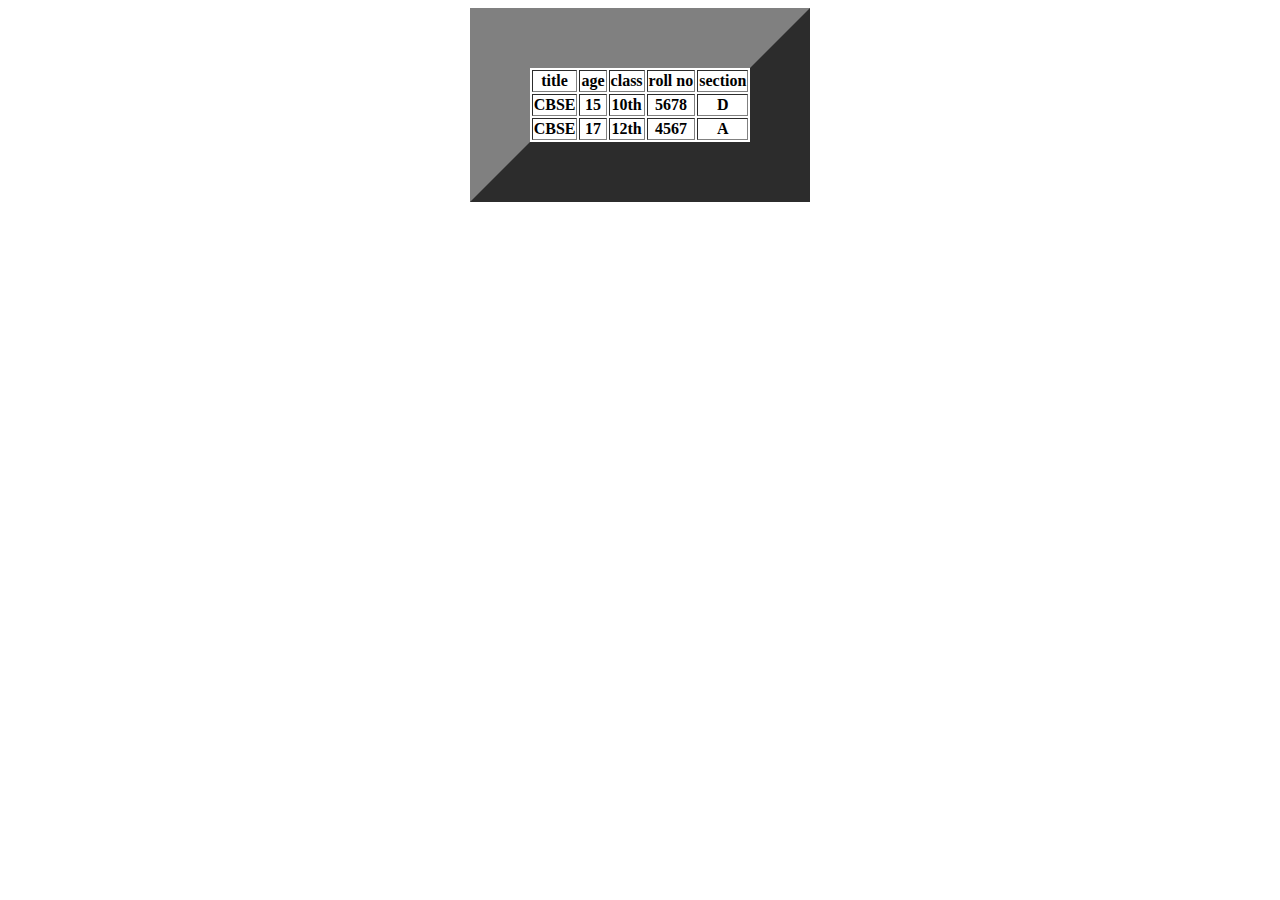
<file: day3(2.0)/index.html>
<!DOCTYPE html>
<html lang="en">
<head>
    <meta charset="UTF-8">
    <meta name="viewport" content="width=  , initial-scale=1.0">
    <title>Document</title>
</head>
<body>
  <center>
    <table border="60">
        <tr>
            <th>title</th>
            <th>age</th>
            <th>class</th>
            <th>roll no</th>
            <th>section</th>
        </tr>
        <tr>
            <th>CBSE</td>
            <th>15</td>
            <th>10th</td>
            <th>5678</td>
            <th>D</td>
        </tr>
        <tr>
            <th>CBSE</td>
            <th>17</td>
            <th>12th</td>
            <th>4567</td>
            <th>A</td>
        </tr>





       </table> 
  </center>
</body>
</html>
</file>
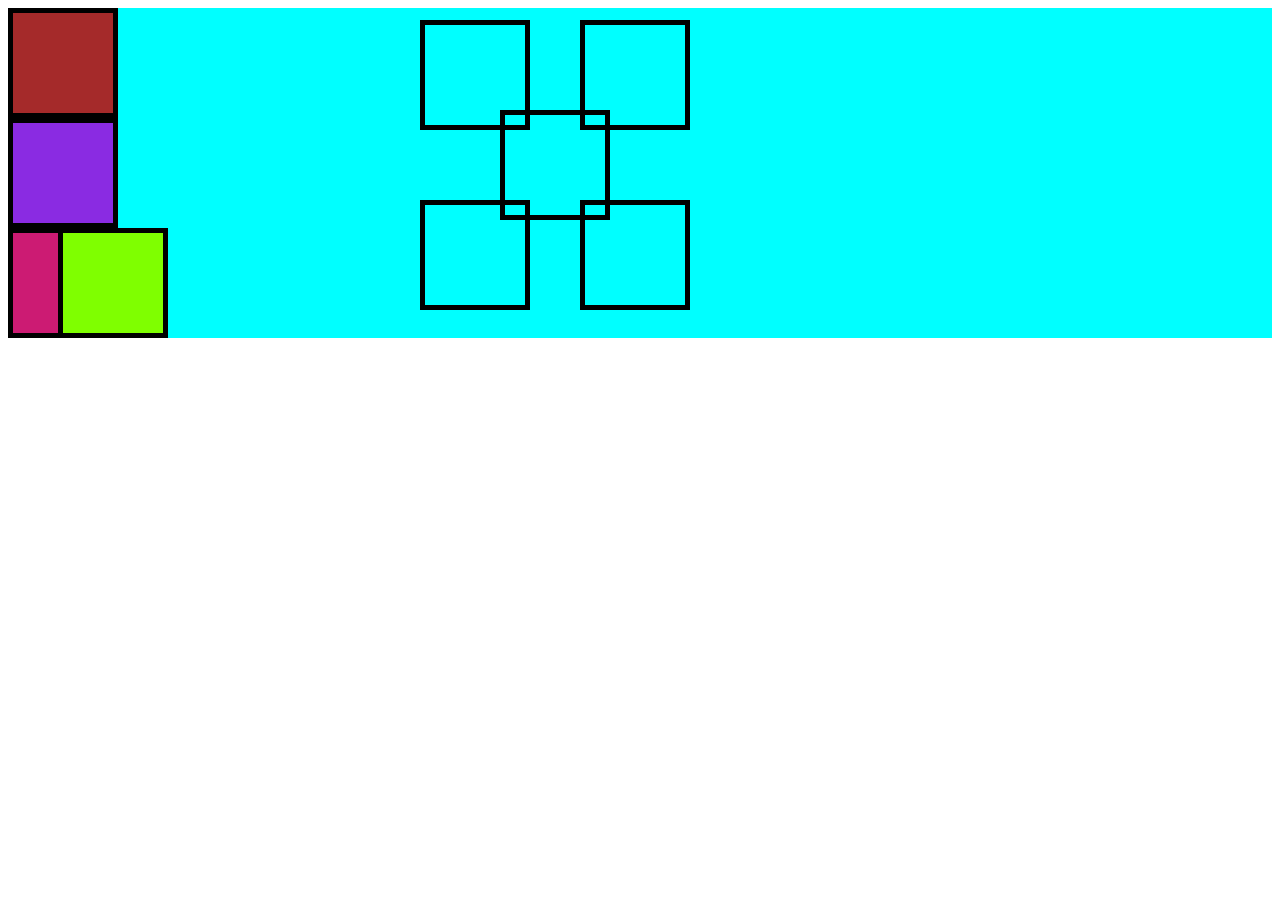
<file: DAY4/INDEX.HTML>
<!DOCTYPE html>
<html lang="en">
<head>
    <meta charset="UTF-8">
    <meta name="viewport" content="width=device-width, initial-scale=1.0">
    <title>Document</title>
    <link rel="stylesheet" href="INDEX.CSS" />
</head>
<body>
   <!-- <H1 class="TITLE">Welcome in Day4</H1>
   <H2 class="TITLE" id="HTML">Welcome in HTML</H2>

<CENTER>
    <H1 CLASS="BOX">BOX MODEL</H1>
</CENTER>
<center><div class="box2">boxx -->
    <!-- <div class="subbox">MY SUB BOX</div> -->
    <div class="container">
        <div class="box box1" id="one"></div>
        <div class="box box2"id="two"></div>
        <div class="box box3" id="three"></div>
        <div class="box box4" id="four"></div>
    </div>
    <div class="box box5" id="o"></div>
    <div class="box box5" id="t"></div>
    <div class="box box5" id="r"></div>
    <div class="box box5" id="f"></div>
    <div class="box box5" id="v"></div>



</div>


</body>
</html>
</file>
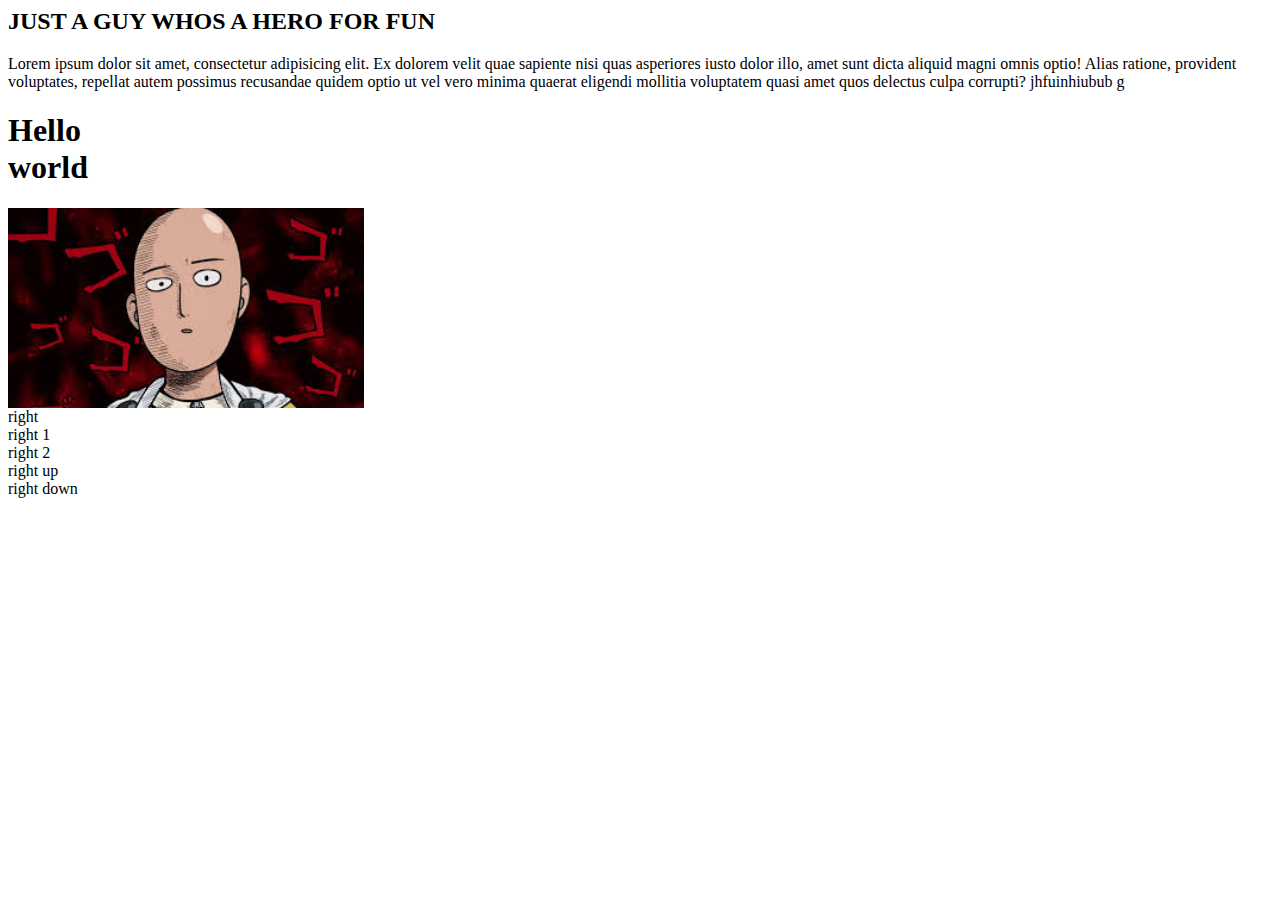
<file: web d training/DAY 1/index.html>
<html>
    <head></head>
    <body>
        <!-- <h1>Hello World</h1> -->
        <!-- <h2>Hello World</h2> -->
        <!-- <h3>Hello World</h3> -->
        <!-- <h4>Hello World</h4> -->
        <!-- <h5>Hello World</h5> -->
        <!-- <h6>Hello World</h6>  -->
        <div class="hero-sectiom">
            <h2>JUST A GUY WHOS A HERO FOR FUN</h2>
            <p>Lorem ipsum dolor sit amet, consectetur adipisicing elit. Ex dolorem velit quae sapiente nisi quas asperiores iusto dolor illo, amet sunt dicta aliquid magni omnis optio! Alias ratione, provident voluptates, repellat autem possimus recusandae quidem optio ut vel vero minima quaerat eligendi mollitia voluptatem quasi amet quos delectus culpa corrupti? jhfuinhiubub g</p>
        </div>
        <h1>Hello <br> world</h1>


        <div class="container" id="containerId">

            <div class="left"></div>
            <img  height="200PX" src="[data-uri]" alt="">
            <div class="right"> right
            <div class="right1"> right 1</div>
            <div class="right2"> right 2
                <div class="right2up">right up</div>
                <div class="right2down">right down</div>
            </div>
        </div>
            

        </div>
   </body>
</html>
</file>
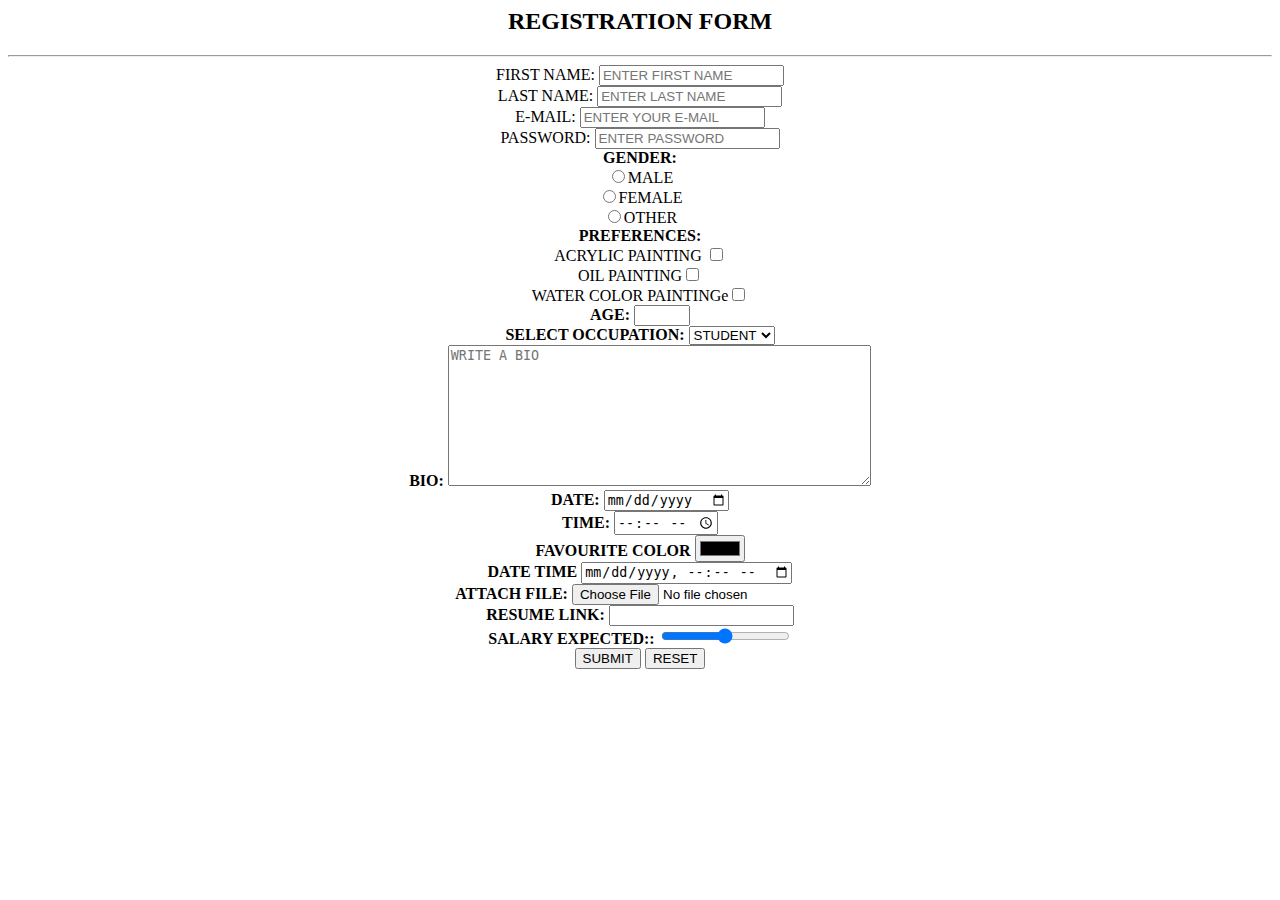
<file: web d training/DAY 2/INDEX.HTML>
<html>
  <head>
    <title>BASIC HTML</title>
  </head>
  <body>
   <!-- ANSHUMAN
    <ul type="SQUARE">
      <li>ITEM-1</li>
      <li>ITEM-2</li>
      <li>ITEM-3</li>
    </ul>
    <ol type="a">
      <li>ITEM-4</li>
      <li>ITEM-5</li>
      <li>ITEM-6</li>
    </ol>
  <center>
    <button>
      <a target="_blank" href="https://www.netflix.com/in/">Netflix</a>
        </button>
  <br>
    <button>
     <a target="_blank" href="https://geometrydash.io/">games</a>
    </button>
  </center>-->
  <CENTER><H2>REGISTRATION FORM</H2></CENTER><HR>
 <CENTER> <form CLASS="WHITE-PAPER"><DIV CLASS="NAME-EMAIL">
  <LABEL> FIRST NAME:</LABEL>    <input TYPE="TEXT" placeholder="ENTER FIRST NAME"><BR>
      <LABEL>LAST NAME:</LABEL>   <INPUT TYPE="TEXT" placeholder="ENTER LAST NAME"><BR>
       <LABEL> E-MAIL:</LABEL>     <INPUT TYPE="EMAIL" PLACEHOLDER="ENTER YOUR E-MAIL">
        
          <BR>
            PASSWORD: <INPUT TYPE="PASSWORD" PLACEHOLDER="ENTER PASSWORD"><BR>
              <DIV>
              <LABEL>
              <B>  GENDER:
              </B>          </LABEL><BR>
              <INPUT TYPE="RADIO" NAME="GENDER">MALE<BR>
              <INPUT TYPE="RADIO" NAME="GENDER">FEMALE<BR>
                <INPUT TYPE="RADIO" NAME="GENDER">OTHER<BR>
                 
                </DIV>


                <DIV>
                  <LABEL><B>PREFERENCES:</B>
 </H4>                 </LABEL><BR>
                 ACRYLIC PAINTING <INPUT TYPE="checkbox" ><br>
                  OIL PAINTING<INPUT TYPE="checkbox" ><br>
                    WATER COLOR PAINTINGe<INPUT TYPE="checkbox" ><br>
                </DIV>
                <DIV>
                  <LABEL><B>AGE:</B></LABEL>
                  <INPUT TYPE="NUMBER" MIN="1" MAX="30">
                </DIV>
                <DIV>
                  <LABEL><B>SELECT OCCUPATION:</B></LABEL>
                  <SELECT>
                    <OPTION VALUE="STUDENT">STUDENT</OPTION>
                    <OPTION VALUE="TEACHER">TEACHER</OPTION>
                    <OPTION VALUE="HOD">HOD</OPTION>
                  </SELECT><BR>
                
                    <LABLE><B>BIO:</B></LABLE>
                    <TEXTAREA PLACEHOLDER="WRITE A BIO" ROWS="9" COLS="50" ></TEXTAREA><BR>

                   
                
                </DIV>
               <DIV>
                <LABEL><B> DATE:
                </B></LABEL>
                   <INPUT TYPE="DATE">
              </DIV>
              <DIV>
                <LABEL>
                  <B>TIME: </B>
                </LABEL>
                <INPUT TYPE="TIME">
              </DIV>
              <DIV>
                <LABEL><B>FAVOURITE COLOR</B></LABEL>
                <INPUT TYPE="color">
              </DIV>
              <DIV>
                <LABEL><B>DATE TIME</B></LABEL>
              <INPUT TYPE="datetime-local"> 
              
              </DIV>
              <DIV>
                <LABEL><B>ATTACH FILE:</B></LABEL>
              <INPUT TYPE="file">
              </DIV>
              <DIV>
                <LABEL><B>RESUME LINK:</B></LABEL>
              <INPUT TYPE="url">

              </DIV>
              <DIV>
                <LABEL><B>SALARY EXPECTED::</B></LABEL>
                <INPUT TYPE="range" MIN="10000" MAX="100000">

              </DIV>
              
        
              <BUTTON><SUBMIT>SUBMIT</SUBMIT></BUTTON>
              <BUTTON><RESET>RESET</RESET></BUTTON>
          
</DIV>
  </form>
  </body>
</html>
</file>
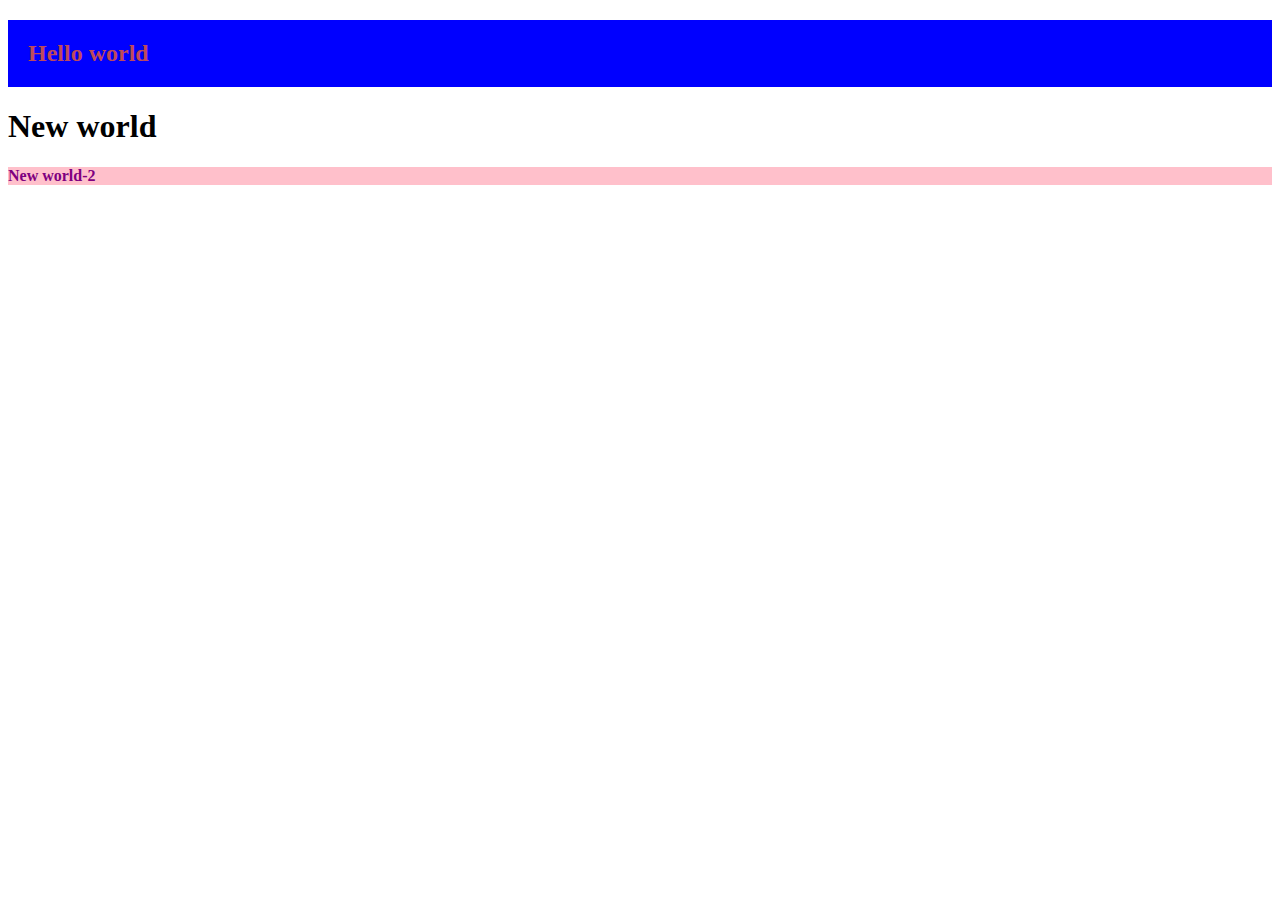
<file: day3(2.0)/sample.html>
<!DOCTYPE html>
<html lang="en">
<head>
    <meta charset="UTF-8">
    <meta name="viewport" content="width=device-width, initial-scale=1.0">
    <link rel="preconnect" href="https://fonts.googleapis.com">
<link rel="preconnect" href="https://fonts.gstatic.com" crossorigin>
<link href="https://fonts.googleapis.com/css2?family=Sevillana&display=swap" rel="stylesheet">
    <title>Document</title>
</head>
<body>
    <h2 style="color: #be4a5b;background: blue; padding: 20px">Hello world</h2>
    <h1 id="newworld">New world</h1>
    <h4 id="newworld" ; style="color: purple; background: pink">New world-2</h4>
    
</body>
</html>

</style>

</head>
    <body>
        <!--<h1..

    </body>
<head>
</file>
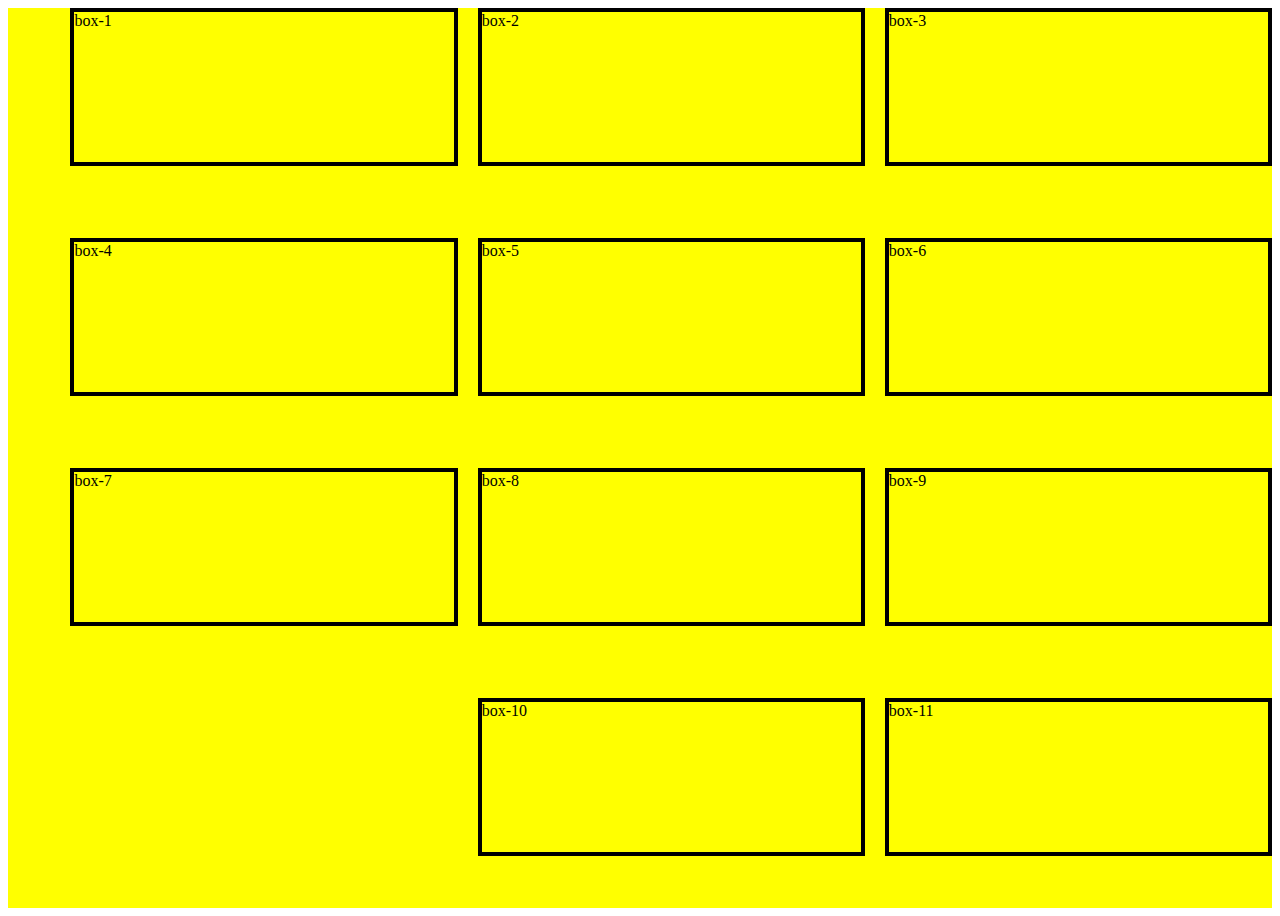
<file: day5/indexday5.html>
<!DOCTYPE html>
<html lang="en">
<head>
    <meta charset="UTF-8">
    <meta name="viewport" content="width=device-width, initial-scale=1.0">
    <title>Document</title>
    <link rel="stylesheet" href="indexday5.css"/>
</head>
<body>
    <div class="container">
<div class="box box1">box-1</div>
<div class="box box1">box-2</div>
<div class="box box1">box-3</div>
<div class="box box1">box-4</div>
<div class="box box1">box-5</div>
<div class="box box-6">box-6</div>
<div class="box box-7">box-7</div>
<div class="box box-8">box-8</div>
<div class="box box-9">box-9</div>
<div class="box box-10">box-10</div>
<div class="box box-10">box-11</div>
  
    </div>
</body>
</html>
</file>
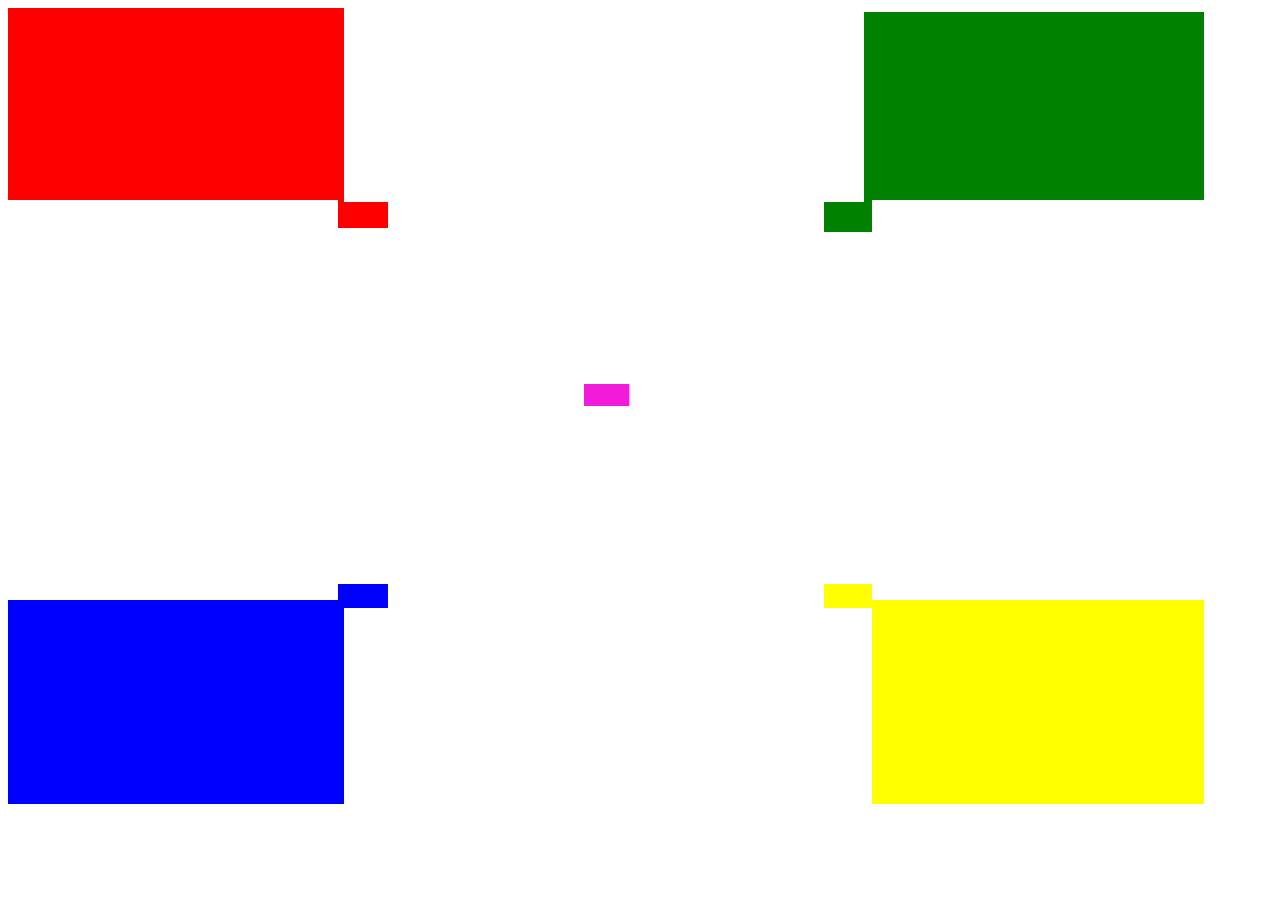
<file: homework (28 nov 2024)/hw.html>
<!DOCTYPE html>
<html lang="en">

<head>
    <meta charset="UTF-8">
    <meta name="viewport" content="width=device-width, initial-scale=1.0">
    <title>Document</title>
    <link rel="stylesheet" href="hw.css" />
</head>

<body>

    <div class="container">
        <div class="box box1" id="one"></div>
        <div class="box box2" id="two"></div>
        <div class="box box3" id="three"></div>
        <div class="box box4" id="four"></div>
    
    <div class="box box5" id="o"></div>
    <div class="box box5" id="t"></div>
    <div class="box box5" id="r"></div>
    <div class="box box5" id="f"></div>
    <div class="box box5" id="v"></div>
    
   
    </div>
</body>

</html>
</file>
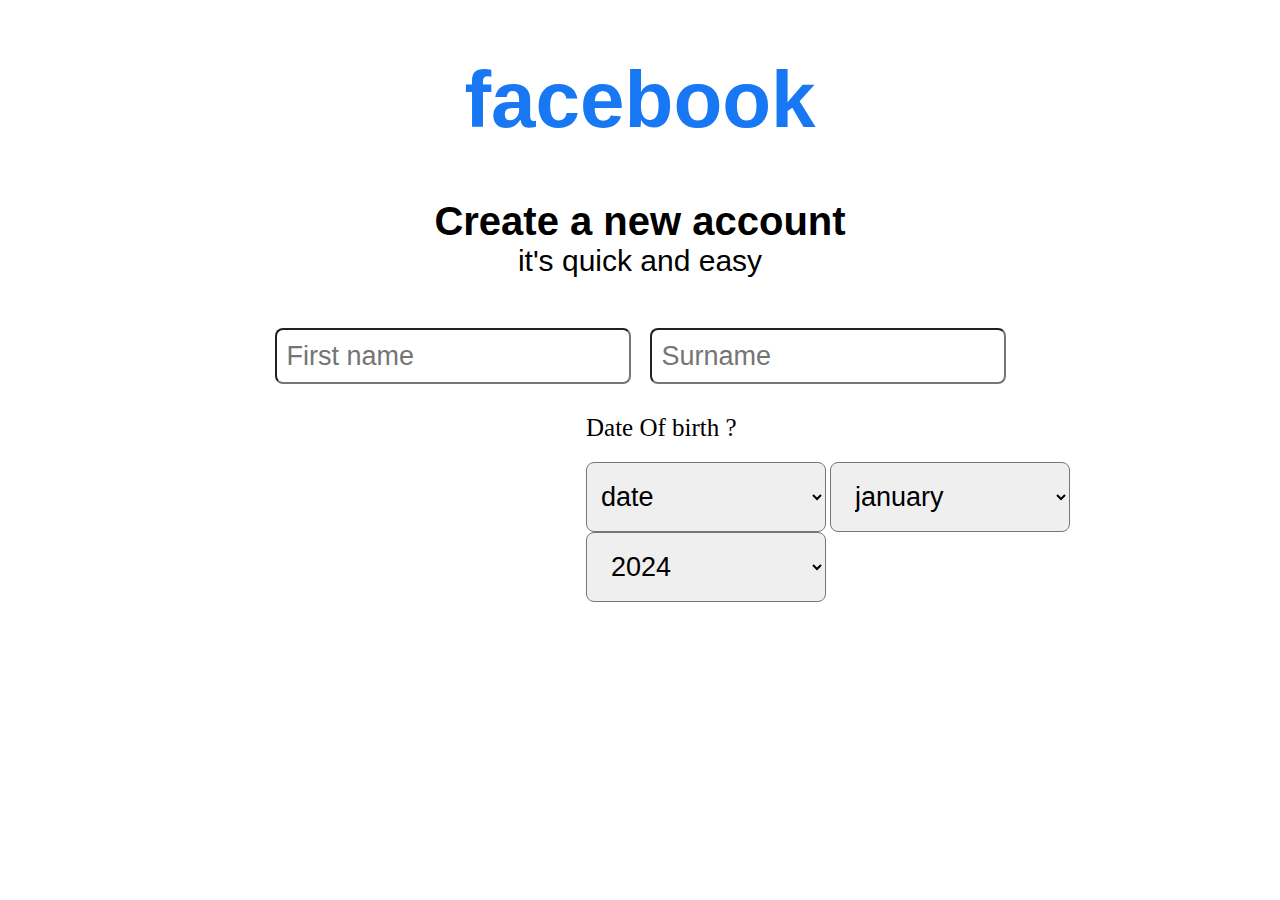
<file: PROJECT 1/FACEBOOK.HTML>
<!DOCTYPE html>
<html lang="en">
<head>
    <meta charset="UTF-8">
    <meta name="viewport" content="width=device-width, initial-scale=1.0">
    <title>Document</title>
    <link rel="stylesheet" href="FACEBOOK.CSS">
</head>
<body>
    <CENTER>
        <h1>
            facebook
        </h1>
    </CENTER>
    <center>
        <div class="create">
        <b>  Create a new account</b>
        <br>
       <div class="quick">it's quick and easy</div>
        </div>
    </center><center>
    <div class="name">
        <input class="first" type="text" placeholder="First name">
        <input class="last" type="text" placeholder="Surname">
    </div></center>
    <div>
    <div class="birth">
        Date Of birth ?
    </div>
    <div class="datee">
        <select class="dateee">
            <option>date</option>
            <option>1</option>
            <option>2</option>
            <option>3</option>
            <option>4</option>
            <option>5</option>
            <option>6</option>
            <option>7</option>
            <option>8</option>
            <option>9</option>
            <option>10</option>
            <option>11</option>
            <option>12</option>
            <option>13</option>
            <option>14</option>
            <option>15</option>
            <option>16</option>
            <option>17</option>
            <option>18</option>
            <option>19</option>
            <option>20</option>
            </select>
            
   
    
        <select class="month">
            <option>january</option>
            <option>februarty</option>
            <option>march</option>
            <option>april</option>
            <option>may</option>
            <option>june</option>
            <option>july</option>
            <option>august</option>
            <option>september</option>
            <option>october</option>
            <option>november</option>
            <option>december</option>
            
            </select>
           

    <select class="year">
        <option value="">2024</option>
        <option value="">2025</option>
        <option value="">2026</option>
        <option value="">2027</option>
        <option value="">2028</option>
        <option value="">2029</option>
        <option value="">2030</option>
        <option value="">2031</option>
        <option value="">2032</option>
        <option value="">2033</option>
    </select>
</div>

</div>
</div>
       
   
</body>
</html>
</file>
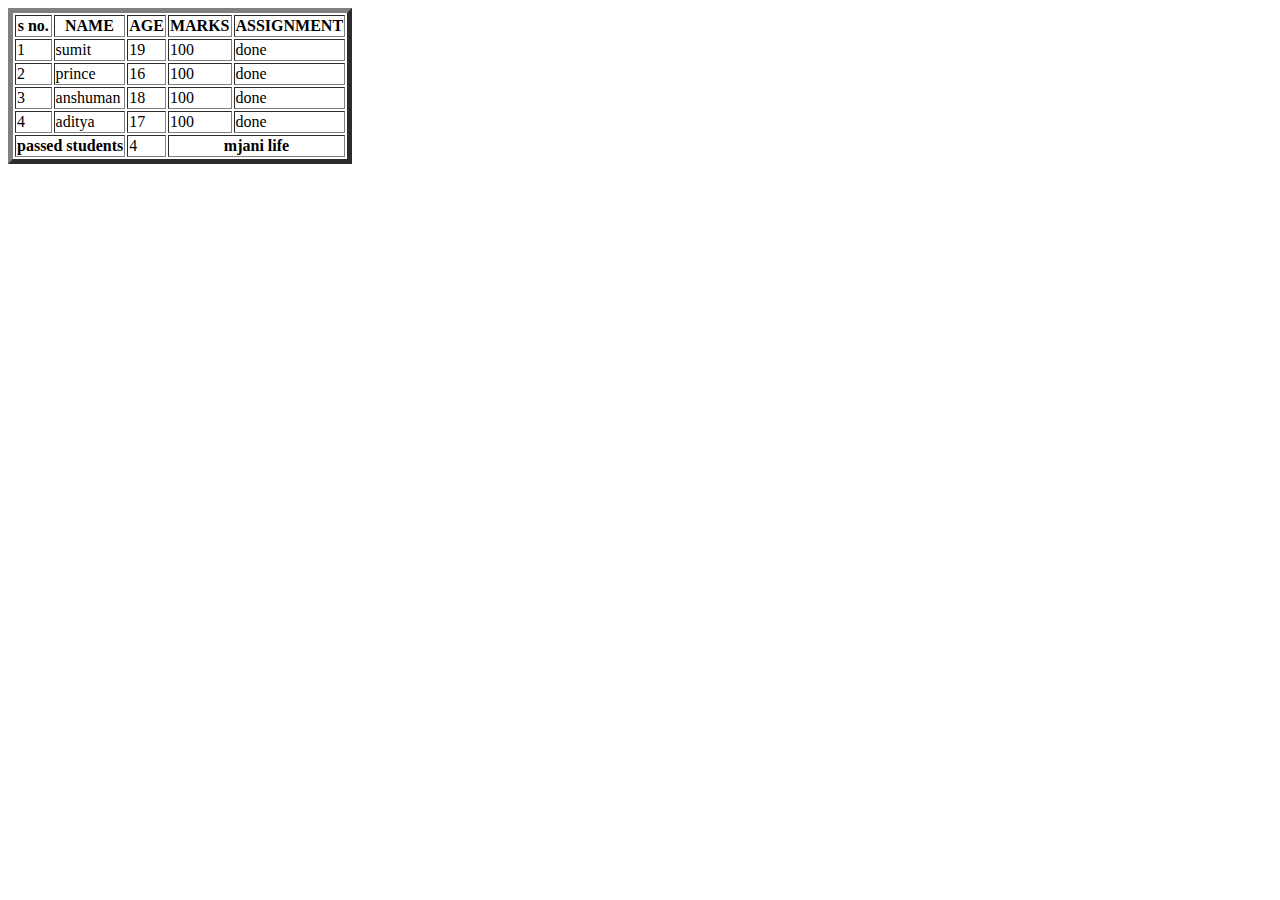
<file: web d training/day3(2.0)/table.html>
<!DOCTYPE html>
<html lang="en">
<head>
    <meta charset="UTF-8">
    <meta name="viewport" content="width=device-width, initial-scale=1.0">
    <title>Document table</title>
</head>
<body>
    <div>
    <table border="5">
        <thead>
            <tr>
                <th>s no.</th>
                <th>NAME</th>
                <TH>AGE</TH>
                <TH>MARKS</TH>
                <TH>
                    ASSIGNMENT
                </TH>
                
            </tr>
            <tbody>
                <tr>
                    <td>1</td>
                    <td>sumit</td>
                    <td>19</td>
                    <td>100</td>
                    <td>done</td>

                    
                </tr>
                <tr>
                    <td>2</td>
                    <td>prince</td>
                    <td>16</td>
                    <td>100</td>
                    <td>done</td>
                    
                    
                </tr>
                <tr>
                    <td>3</td>
                    <td>anshuman</td>
                    <td>18</td>
                    <td>100</td>
                    <td>done</td>
                    
                    
                </tr>
                <tr>
                    <td>4</td>
                    <td>aditya</td>
                    <td>17</td>
                    <td>100</td>
                    <td>done</td>
                    
                    
                </tr>
                <tr>
                    <th colspan="2">
                        passed students
                    </th>
                    <td>4</td>
                    <th colspan="2">mjani life</th>
                </tr>
                <tr</tr>
            </tbody>
        </thead>
    </table></div>
</body>
</html>
</file>
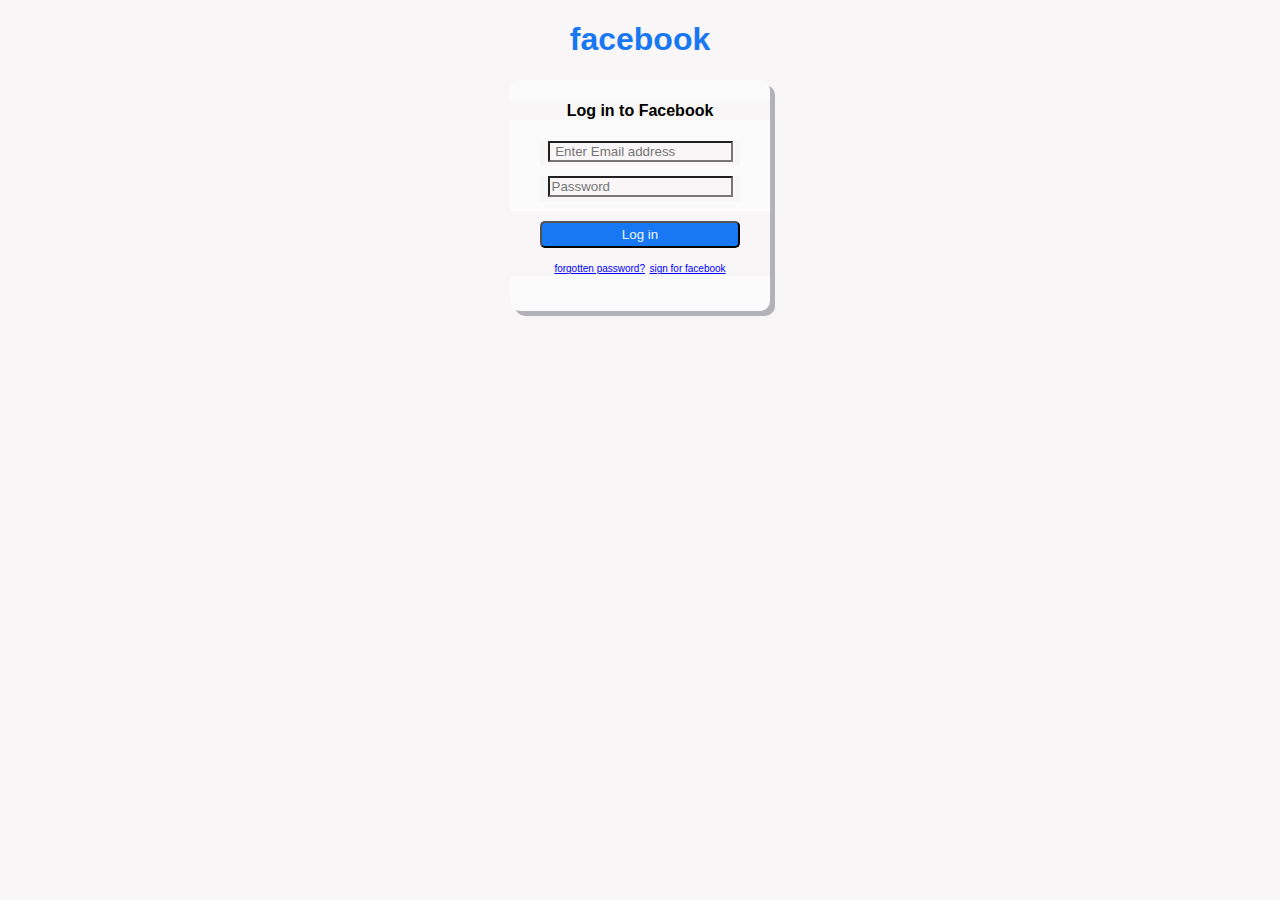
<file: web d training/day3/facebookloginpage.html>
<!DOCTYPE html>
<html lang="en">
<head>
    <meta charset="UTF-8">
    <meta name="viewport" content="width=device-width, initial-scale=1.0">
    <title>Document</title>
    <link rel="stylesheet" href="index.css">
    
</head>
<body>

    
    <center><h1>facebook</h1></center>
   <center><div class="box">
  
    
        <H4>Log in to Facebook</H4>
    
    
      <div class="emaill"> <input type="email" placeholder=" Enter Email address"></div>
   
    <div class="password">
        <input type="password" placeholder="Password">
    </div>
    
       <div> <button>Log in</button></div>
    
    <div>
        <a href="https://www.facebook.com/recover/initiate/?privacy_mutation_token=eyJ0eXBlIjowLCJjcmVhdGlvbl90aW1lIjoxNzMyNjgwNDkzLCJjYWxsc2l0ZV9pZCI6MzgxMjI5MDc5NTc1OTQ2fQ%3D%3D&ars=facebook_login&next" >forgotten password?</a>
        <a href="https://www.facebook.com/r.php">sign for facebook</a>
   </div> 

</div></center>
    

</body>
</html>
</file>
<file: DAY4/INDEX.CSS>
/* H1{
    color: #b31134d0;
    font-family: 'Segoe UI', Tahoma, Geneva, Verdana, sans-serif;
}   


#HTML{
    background-color: rgba(107, 145, 148, 0.575);
}   
.BOX{
    font-size: 30PX;
}     
.box2{
    height: 500px;
width: 500px;
background-color: black;
}
.subbox{
    height: 250px;
width: 250px;
background-color: white;
padding:60PX;
border:6px dashed orange;
margin-top: 20px;

 */
 .box{
    width: 100px;
    height: 100px;
    border: solid 5px black;
}
.container{
background-color: aqua;
position: relative;
}

#one{
    background-color: brown;
}
#two{
    background-color: blueviolet;
}
#three{
    background-color: chartreuse;
    position: absolute;
    left: 50px;
}
#four{
    background-color: rgb(204, 27, 115);
}
#o{
    position: absolute;
    left: 420px;
    top: 20px;
}
#t{
    position: absolute;
    left: 580px;
    top: 20px;
}
#v{
    position: absolute;
    left: 580px;
    top: 200px;
}
#r{
    position: absolute;
    left: 420px;
    top: 200px;
}
#f{
    position: absolute;
    left: 500px;
    top:110px;
}
</file>
<file: day5/indexday5.css>
.container{
    width: 100%;
   min-height: 100vh;
   background-color: yellow;
   display:flex;
   gap: 20px;
   flex-wrap: wrap;
   justify-content:end ;
   /* flex-direction: column; */
   
   
}
.box{
    width: 30%;
    height: 150px;
    border: 4px solid black;
    flex-shrink: 0;
    
}
</file>
<file: homework (28 nov 2024)/hw.css>
.box{
    width: 100px;
    height: 100px;

}
.container{
background-color:white;
position: relative;
width: 1200px;
height:800px;

}
#one{
    background-color: red;
    width: 380px;
    height: 220px;

}
#two{
    background-color: green;
    position: absolute;
    width: 380px;
    height: 220px;
    left: 68%;
    bottom: 72%;
    
}
#three{
    background-color: yellow;
    position: absolute;
    width: 380px;
    height: 220px;
    left: 68%;
    top: 72%;
}
#four{
    background-color: blue;
    position: absolute;
    width: 380px;
    height: 220px;
    top: 72%;
}
 #o{
    position: absolute;
    width: 520px;
    height: 194px;
    top:0px;
    left:28%;
    background-color:white;
   
}
#t{
    position: absolute;
    width: 528px;
    height: 200px;
    left:28%;
    background-color:white;
    bottom: 0px;
    top:75%;
   
}
#v{
    position: absolute;
    width: 330px;
    height:400px;
    top: 24%;
    background-color: white;
   
}
#r{
    position: absolute;
    width: 340px;
    height:400px;
    background-color: white;
    left: 72%;
    top:24% ;
}
    
#f{
    position: absolute;
    left: 48%;
    top: 47%;
    height: 22px;
    width: 45px;
    background-color: rgb(243, 27, 218);
   
}
</file>
<file: PROJECT 1/FACEBOOK.CSS>
h1{
    font-family: 'Segoe UI', Tahoma, Geneva, Verdana, sans-serif;
    color:#1877F2;
    font-size: 80px;
}
.create{
    font-size: 40PX;
    font-family:'Segoe UI', Tahoma, Geneva, Verdana, sans-serif;
}
.quick{
    font-size: 30px;
    padding-bottom: 50PX
}

.first{
    padding-left: 10px;
    border-radius: 8PX;
    width: 340px;
    height: 50px;
    font-size:27px;
    margin-right:15px;
}
.last{
    padding-left: 10px;
    border-radius: 8PX;
    width: 340px;
    height: 50px;
    font-size:27px;
    
}
.birth{
    padding-left: 578px;
    padding-top: 30px;
    font-size: 25px;
}
.datee{
    padding-left: 578px;
    padding-top: 20px;
    

}
.dateee{
    padding-left: 10px;
    border-radius: 8PX;
    width: 240px;
    height: 70px;
    font-size:27px;
    

}


.month{
    padding-left: 10px;
    border-radius: 8PX;
    width: 240px;
    height: 70px;
    font-size:27px;
    padding-left: 20px;
    

}
.year{
    padding-left: 10px;
    border-radius: 8PX;
    width: 240px;
    height: 70px;
    font-size:27px;
    padding-left: 20px;
    

}
</file>
<file: web d training/day3/index.css>
*{
    font-family: 'Segoe UI', Tahoma, Geneva, Verdana, sans-serif;
    background-color:rgb(248, 246, 246);
   
}

h1{
    color:#1877f2;
}



button{
    background-color:#1877f2;
    border-radius: 5px;
    width:200px;
    height:27px;
    color: aliceblue;
    margin:10px;
    text-align: center;
}
a{
color:blue;
font-size:10px;

}
.emaill{
    margin:10px;
    width:200px;
    height:25px;
   
   
}
.password{
    margin:10px;
    width:200px;
    height:25px;
    
}
.box{
    align-items: center;
    height:230px;
    width:260px;
   background-color: rgb(252, 251, 251);
    padding-top: 1px;
    border-radius: 10px;
    box-shadow: 5px 5px rgb(178, 178, 185);
;
    
    
}
</file>
